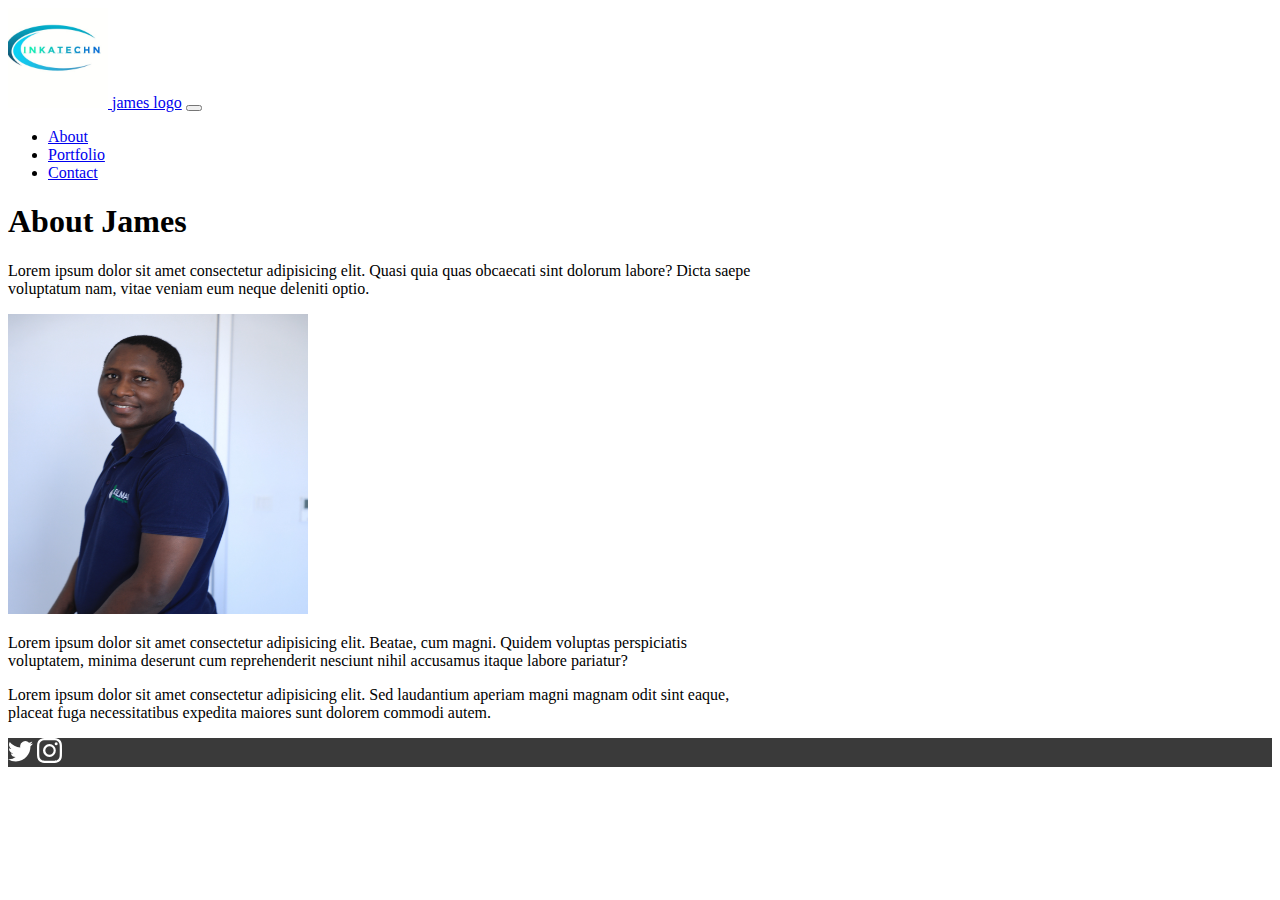
<file: about.html>
<!doctype html>
<html lang="en">

<head>
  <!-- Required meta tags -->
  <meta charset="utf-8">
  <meta name="viewport" content="width=device-width, initial-scale=1">

  <!-- Bootstrap CSS -->
  <link href="https://cdn.jsdelivr.net/npm/bootstrap@5.0.2/dist/css/bootstrap.min.css" rel="stylesheet"
    integrity="sha384-EVSTQN3/azprG1Anm3QDgpJLIm9Nao0Yz1ztcQTwFspd3yD65VohhpuuCOmLASjC" crossorigin="anonymous">
  <link rel="stylesheet" href="style.css">
  <title>about</title>
</head>

<body>
  <div class="container">
    <nav class="navbar navbar-expand-lg navbar-light">
      <div class="container">


        <a class="navbar-brand" href="index.html"><img  height="100px" src="/images/w.jpeg" alt="">
        <span class="d-none">james logo</span></a>
        <button class="navbar-toggler" type="button" data-bs-toggle=" collapse" data-bs-target="#navbarNav"
          aria-controls="navbarNav" aria-expanded="false" arial-label="Toggle Navigation">
          <span class="navbar-toggler-icon"></span>
        </button>

        <div class="collapse navbar-collapse" id="navbarNav">


          <ul class="navbar-nav ms-auto text-center">
            <li class="nav-item">
              <a href="about.html" class="nav-link">About</a>
            </li>
            <li class="nav-item">
              <a href="portfolio.html" class="nav-link">Portfolio</a>
            </li>
            <li class="nav-item">
              <a href="contact.html" class="nav-link">Contact</a>
            </li>
          </ul>

        </div>

      </div>

    </nav>
  </div>
<main>
<div class="singleCol mx-auto my-2 my-md-4">
<div class="container overflow-hidden">
<h1>About James</h1>
<p class="lead">Lorem ipsum dolor sit amet consectetur adipisicing elit. Quasi quia quas obcaecati sint dolorum labore? Dicta saepe
     voluptatum nam, vitae veniam eum neque deleniti optio.</p>

<p class="text-center">
    <img  class="float-sm-none float-md-end"  src="/images/jemo2.jpg" width="300" height="300" alt="">
</p>

<p>Lorem ipsum dolor sit amet consectetur adipisicing elit. Beatae, cum magni. Quidem voluptas perspiciatis voluptatem, minima deserunt cum reprehenderit 
    nesciunt nihil accusamus itaque labore pariatur?</p>

    <p>Lorem ipsum dolor sit amet consectetur adipisicing elit. Sed laudantium aperiam magni magnam odit sint eaque, placeat fuga
 necessitatibus expedita maiores sunt dolorem commodi autem.</p>
</div>



</div>
  
</main>
<footer class="py-5 ">
  <div class="d-flex flex-row justify-content-center">
  <a href="" class="pe-4"><svg xmlns="http://www.w3.org/2000/svg" width="25" height="25" fill="currentColor" class="bi bi-twitter" viewBox="0 0 16 16">
    <path d="M5.026 15c6.038 0 9.341-5.003 9.341-9.334 0-.14 0-.282-.006-.422A6.685 6.685 0 0 0 16 3.542a6.658 6.658 0 0 1-1.889.518 3.301 3.301 0 0 0 1.447-1.817 6.533 6.533 0 0 1-2.087.793A3.286 3.286 0 0 0 7.875 6.03a9.325 9.325 0 0 1-6.767-3.429 3.289 3.289 0 0 0 1.018 4.382A3.323 3.323 0 0 1 .64 6.575v.045a3.288 3.288 0 0 0 2.632 3.218 3.203 3.203 0 0 1-.865.115 3.23 3.23 0 0 1-.614-.057 3.283 3.283 0 0 0 3.067 2.277A6.588 6.588 0 0 1 .78 13.58a6.32 6.32 0 0 1-.78-.045A9.344 9.344 0 0 0 5.026 15z"/>
  </svg></a>
  <a href=""><svg xmlns="http://www.w3.org/2000/svg" width="25" height="25" fill="currentColor" class="bi bi-instagram" viewBox="0 0 16 16">
    <path d="M8 0C5.829 0 5.556.01 4.703.048 3.85.088 3.269.222 2.76.42a3.917 3.917 0 0 0-1.417.923A3.927 3.927 0 0 0 .42 2.76C.222 3.268.087 3.85.048 4.7.01 5.555 0 5.827 0 8.001c0 2.172.01 2.444.048 3.297.04.852.174 1.433.372 1.942.205.526.478.972.923 1.417.444.445.89.719 1.416.923.51.198 1.09.333 1.942.372C5.555 15.99 5.827 16 8 16s2.444-.01 3.298-.048c.851-.04 1.434-.174 1.943-.372a3.916 3.916 0 0 0 1.416-.923c.445-.445.718-.891.923-1.417.197-.509.332-1.09.372-1.942C15.99 10.445 16 10.173 16 8s-.01-2.445-.048-3.299c-.04-.851-.175-1.433-.372-1.941a3.926 3.926 0 0 0-.923-1.417A3.911 3.911 0 0 0 13.24.42c-.51-.198-1.092-.333-1.943-.372C10.443.01 10.172 0 7.998 0h.003zm-.717 1.442h.718c2.136 0 2.389.007 3.232.046.78.035 1.204.166 1.486.275.373.145.64.319.92.599.28.28.453.546.598.92.11.281.24.705.275 1.485.039.843.047 1.096.047 3.231s-.008 2.389-.047 3.232c-.035.78-.166 1.203-.275 1.485a2.47 2.47 0 0 1-.599.919c-.28.28-.546.453-.92.598-.28.11-.704.24-1.485.276-.843.038-1.096.047-3.232.047s-2.39-.009-3.233-.047c-.78-.036-1.203-.166-1.485-.276a2.478 2.478 0 0 1-.92-.598 2.48 2.48 0 0 1-.6-.92c-.109-.281-.24-.705-.275-1.485-.038-.843-.046-1.096-.046-3.233 0-2.136.008-2.388.046-3.231.036-.78.166-1.204.276-1.486.145-.373.319-.64.599-.92.28-.28.546-.453.92-.598.282-.11.705-.24 1.485-.276.738-.034 1.024-.044 2.515-.045v.002zm4.988 1.328a.96.96 0 1 0 0 1.92.96.96 0 0 0 0-1.92zm-4.27 1.122a4.109 4.109 0 1 0 0 8.217 4.109 4.109 0 0 0 0-8.217zm0 1.441a2.667 2.667 0 1 1 0 5.334 2.667 2.667 0 0 1 0-5.334z"/>
  </svg></a>
  </div>
</footer>

  <!-- 
    Optional JavaScript; choose one of the two! -->

  <!-- Option 1: Bootstrap Bundle with Popper -->
  <script src="https://cdn.jsdelivr.net/npm/bootstrap@5.0.2/dist/js/bootstrap.bundle.min.js"
    integrity="sha384-MrcW6ZMFYlzcLA8Nl+NtUVF0sA7MsXsP1UyJoMp4YLEuNSfAP+JcXn/tWtIaxVXM"
    crossorigin="anonymous"></script>

  <!-- Option 2: Separate Popper and Bootstrap JS -->
  <!--
    <script src="https://cdn.jsdelivr.net/npm/@popperjs/core@2.9.2/dist/umd/popper.min.js" integrity="sha384-IQsoLXl5PILFhosVNubq5LC7Qb9DXgDA9i+tQ8Zj3iwWAwPtgFTxbJ8NT4GN1R8p" crossorigin="anonymous"></script>
    <script src="https://cdn.jsdelivr.net/npm/bootstrap@5.0.2/dist/js/bootstrap.min.js" integrity="sha384-cVKIPhGWiC2Al4u+LWgxfKTRIcfu0JTxR+EQDz/bgldoEyl4H0zUF0QKbrJ0EcQF" crossorigin="anonymous"></script>
    -->
</body>

</html>
</file>
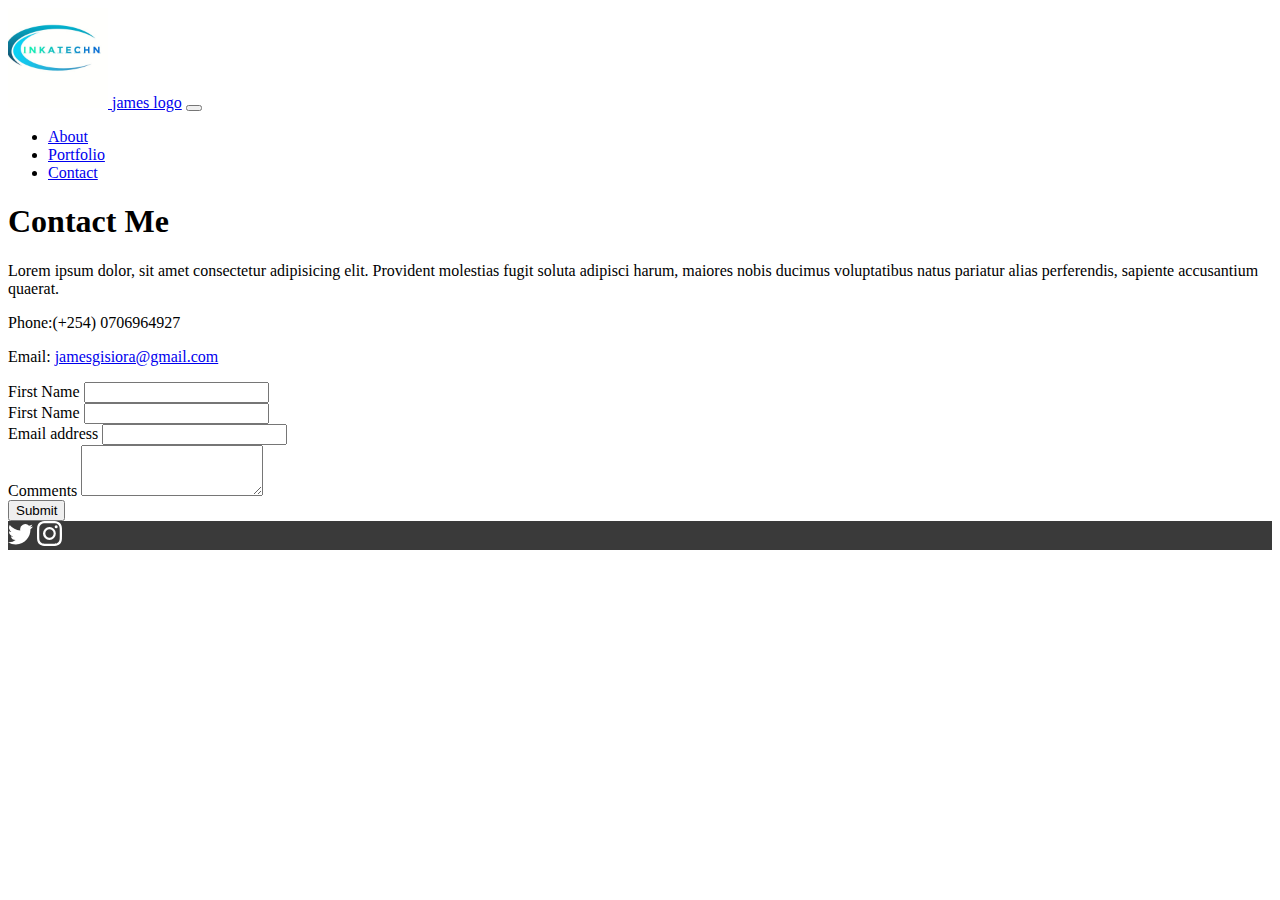
<file: contact.html>
<!doctype html>
<html lang="en">

<head>
    <!-- Required meta tags -->
    <meta charset="utf-8">
    <meta name="viewport" content="width=device-width, initial-scale=1">

    <!-- Bootstrap CSS -->
    <link href="https://cdn.jsdelivr.net/npm/bootstrap@5.0.2/dist/css/bootstrap.min.css" rel="stylesheet"
        integrity="sha384-EVSTQN3/azprG1Anm3QDgpJLIm9Nao0Yz1ztcQTwFspd3yD65VohhpuuCOmLASjC" crossorigin="anonymous">
    <link rel="stylesheet" href="style.css">
    <title>contact</title>
</head>

<body>
    <div class="container">
        <nav class="navbar navbar-expand-lg navbar-light">
            <div class="container">


                <a class="navbar-brand" href="index.html"><img height="100px" src="/images/w.jpeg" alt="">
                    <span class="d-none">james logo</span></a>
                <button class="navbar-toggler" type="button" data-bs-toggle=" collapse" data-bs-target="#navbarNav"
                    aria-controls="navbarNav" aria-expanded="false" arial-label="Toggle Navigation">
                    <span class="navbar-toggler-icon"></span>
                </button>

                <div class="collapse navbar-collapse" id="navbarNav">


                    <ul class="navbar-nav ms-auto text-center">
                        <li class="nav-item">
                            <a href="about.html" class="nav-link">About</a>
                        </li>
                        <li class="nav-item">
                            <a href="portfolio.html" class="nav-link">Portfolio</a>
                        </li>
                        <li class="nav-item">
                            <a href="contact.html" class="nav-link" active>Contact</a>
                        </li>
                    </ul>

                </div>

            </div>

        </nav>
    </div>
    <main>

        <div class="container my-2">
            <h1>Contact Me</h1>
            <div class="row -5">
                <div class="col-md-6">
                    <p>Lorem ipsum dolor, sit amet consectetur adipisicing elit. Provident molestias fugit soluta
                        adipisci harum, maiores nobis ducimus voluptatibus natus
                        pariatur alias perferendis, sapiente accusantium quaerat.</p>
                    <p>Phone:(+254) 0706964927</p>
                    <p>Email: <a href="mailto:jamesgisiora@gmail.com">jamesgisiora@gmail.com</a></p>
                </div>

                <div class="col-md-6">
                    <form action="">
                        <div class="row">

                            <div class="col-12   col-lg-6 ">


                                <label for="firstName" class="form-label">First Name</label>
                                <input type="text" name="first-name" class="form-control" id="firstName">
                            </div>

                            <div class=" col-12     col-lg-6">


                                <label for="lastName" class="form-label">First Name</label>
                                <input type="text" name="last-name" class="form-control" id="lastName">

                            </div>
                            <div class="col-12">
                                <label for="email" class="form-label">Email address</label>
                                <input type="email" name="email" class="form-control" id="email">
                            </div>
                            <div class="col-12">
                                <label for="comment" class="form-label">Comments</label>
                                <textarea class="form-control" name="comments" id="comments" rows="3"></textarea>

                            </div>
                            <div class="col-12">

                                <button type="submit" class="btn btn-primary">Submit </button>

                            </div>


                        </div>








                    </form>
                </div>

            </div>
        </div>
    </main>
    <footer class="py-5 ">
        <div class="d-flex flex-row justify-content-center">
            <a href="" class="pe-4"><svg xmlns="http://www.w3.org/2000/svg" width="25" height="25" fill="currentColor"
                    class="bi bi-twitter" viewBox="0 0 16 16">
                    <path
                        d="M5.026 15c6.038 0 9.341-5.003 9.341-9.334 0-.14 0-.282-.006-.422A6.685 6.685 0 0 0 16 3.542a6.658 6.658 0 0 1-1.889.518 3.301 3.301 0 0 0 1.447-1.817 6.533 6.533 0 0 1-2.087.793A3.286 3.286 0 0 0 7.875 6.03a9.325 9.325 0 0 1-6.767-3.429 3.289 3.289 0 0 0 1.018 4.382A3.323 3.323 0 0 1 .64 6.575v.045a3.288 3.288 0 0 0 2.632 3.218 3.203 3.203 0 0 1-.865.115 3.23 3.23 0 0 1-.614-.057 3.283 3.283 0 0 0 3.067 2.277A6.588 6.588 0 0 1 .78 13.58a6.32 6.32 0 0 1-.78-.045A9.344 9.344 0 0 0 5.026 15z" />
                </svg></a>
            <a href=""><svg xmlns="http://www.w3.org/2000/svg" width="25" height="25" fill="currentColor"
                    class="bi bi-instagram" viewBox="0 0 16 16">
                    <path
                        d="M8 0C5.829 0 5.556.01 4.703.048 3.85.088 3.269.222 2.76.42a3.917 3.917 0 0 0-1.417.923A3.927 3.927 0 0 0 .42 2.76C.222 3.268.087 3.85.048 4.7.01 5.555 0 5.827 0 8.001c0 2.172.01 2.444.048 3.297.04.852.174 1.433.372 1.942.205.526.478.972.923 1.417.444.445.89.719 1.416.923.51.198 1.09.333 1.942.372C5.555 15.99 5.827 16 8 16s2.444-.01 3.298-.048c.851-.04 1.434-.174 1.943-.372a3.916 3.916 0 0 0 1.416-.923c.445-.445.718-.891.923-1.417.197-.509.332-1.09.372-1.942C15.99 10.445 16 10.173 16 8s-.01-2.445-.048-3.299c-.04-.851-.175-1.433-.372-1.941a3.926 3.926 0 0 0-.923-1.417A3.911 3.911 0 0 0 13.24.42c-.51-.198-1.092-.333-1.943-.372C10.443.01 10.172 0 7.998 0h.003zm-.717 1.442h.718c2.136 0 2.389.007 3.232.046.78.035 1.204.166 1.486.275.373.145.64.319.92.599.28.28.453.546.598.92.11.281.24.705.275 1.485.039.843.047 1.096.047 3.231s-.008 2.389-.047 3.232c-.035.78-.166 1.203-.275 1.485a2.47 2.47 0 0 1-.599.919c-.28.28-.546.453-.92.598-.28.11-.704.24-1.485.276-.843.038-1.096.047-3.232.047s-2.39-.009-3.233-.047c-.78-.036-1.203-.166-1.485-.276a2.478 2.478 0 0 1-.92-.598 2.48 2.48 0 0 1-.6-.92c-.109-.281-.24-.705-.275-1.485-.038-.843-.046-1.096-.046-3.233 0-2.136.008-2.388.046-3.231.036-.78.166-1.204.276-1.486.145-.373.319-.64.599-.92.28-.28.546-.453.92-.598.282-.11.705-.24 1.485-.276.738-.034 1.024-.044 2.515-.045v.002zm4.988 1.328a.96.96 0 1 0 0 1.92.96.96 0 0 0 0-1.92zm-4.27 1.122a4.109 4.109 0 1 0 0 8.217 4.109 4.109 0 0 0 0-8.217zm0 1.441a2.667 2.667 0 1 1 0 5.334 2.667 2.667 0 0 1 0-5.334z" />
                </svg></a>
        </div>
    </footer>

    <!-- 
    Optional JavaScript; choose one of the two! -->

    <!-- Option 1: Bootstrap Bundle with Popper -->
    <script src="https://cdn.jsdelivr.net/npm/bootstrap@5.0.2/dist/js/bootstrap.bundle.min.js"
        integrity="sha384-MrcW6ZMFYlzcLA8Nl+NtUVF0sA7MsXsP1UyJoMp4YLEuNSfAP+JcXn/tWtIaxVXM"
        crossorigin="anonymous"></script>

    <!-- Option 2: Separate Popper and Bootstrap JS -->
    <!--
    <script src="https://cdn.jsdelivr.net/npm/@popperjs/core@2.9.2/dist/umd/popper.min.js" integrity="sha384-IQsoLXl5PILFhosVNubq5LC7Qb9DXgDA9i+tQ8Zj3iwWAwPtgFTxbJ8NT4GN1R8p" crossorigin="anonymous"></script>
    <script src="https://cdn.jsdelivr.net/npm/bootstrap@5.0.2/dist/js/bootstrap.min.js" integrity="sha384-cVKIPhGWiC2Al4u+LWgxfKTRIcfu0JTxR+EQDz/bgldoEyl4H0zUF0QKbrJ0EcQF" crossorigin="anonymous"></script>
    -->
</body>

</html>
</file>
<file: style.css>
header{

    background: no-repeat center center;
    background-size: cover;
    color: white;
}

.color-overlay{
    background-color: rgba(0,0,0, 0.4);
    min-height: 60vh;
}

.singleCol{
    max-width: 750px;
    
}
footer{
    background-color:#3a3a3a;
    color: white;
}

footer a{
    color: white;
}
footer a:hover{
    color: turquoise;
}

@media(max-width:767.98px){
    .color-overlay{
        min-height: 30vh;
    }
}
</file>
